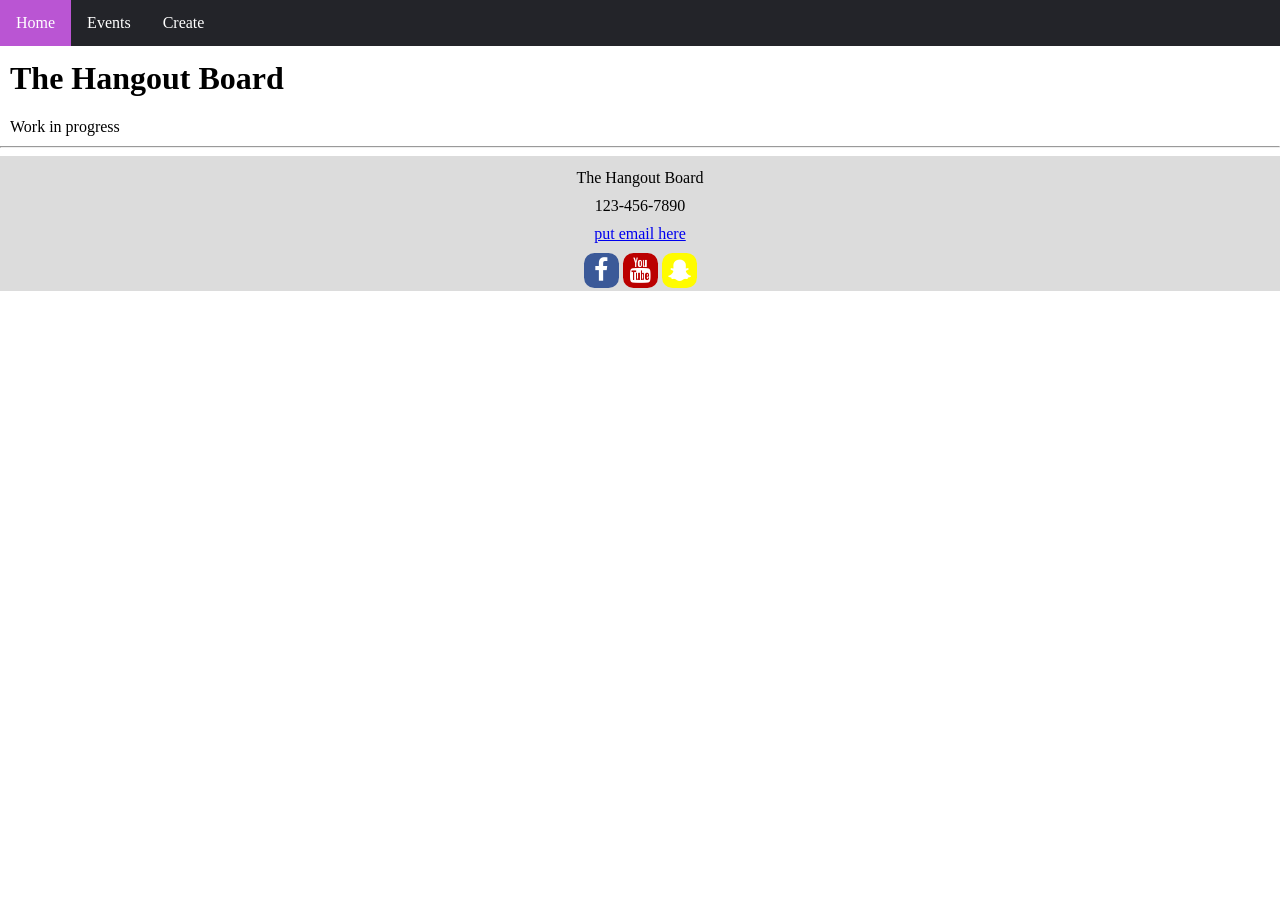
<file: index.html>
<!DOCTYPE html>
<link rel="stylesheet" href="https://cdnjs.cloudflare.com/ajax/libs/font-awesome/4.7.0/css/font-awesome.min.css">
<link rel="stylesheet" href="style.css">
<html>
<head>
	<title>The Hangout Board</title>
	<link rel="icon" type="image/x-icon" href="favicon.png">
</head>
<body>
	<ul>
		<li><a class="active" href="home.html">Home</a>
		<li><a href="events.html">Events</a>
		<li><a href="create.html">Create</a>
	</ul>
	<h1>The Hangout Board</h1>
	<p>Work in progress</p>
</body>
<hr>
<footer>

	<!--This works for opening Gmail in separate tab and having email prefilled
    	<a href="https://mail.google.com/mail/?view=cm&fs=1&to=someone@example.com&su=Hello%20World&body=This%	20is%20a%20test%20message." target="_blank" rel="noopener noreferrer">Gmail</a>
	-->

	<p>The Hangout Board</p>
	<p>123-456-7890</p>
	<p><a href="mailto:place email here">put email here</a></p>
	<a href="https://www.facebook.com/" class="fa fa-facebook" target="_blank" rel="noopener noreferrer"></a>
	<a href="https://www.youtube.com/" class="fa fa-youtube" target="_blank" rel="noopener noreferrer"></a>
	<a href="https://www.snapchat.com/" class="fa fa-snapchat-ghost" target="_blank" rel="noopener noreferrer"></a>
</footer>
</html>
</file>
<file: style.css>
/* #bb0000 = red, #fffc00 = yellow, #3B5998 = dark blue, #6D6968 = dark gray, #232429 = black, #BA55D3 = medium orchid, #DCDCDC = gainsboro gray */

.fa {
	padding: 5px;
	font-size: 25px;
	width: 25px;
	text-align: center;
	text-decoration: none;
	border-radius: 30%;
}

.fa:hover {
	opacity: 0.7;
}

.fa-youtube {
	background: #bb0000;
	color: white;
}

.fa-snapchat-ghost {
	background: #fffc00;
	color: white;
	text-shadow: -1px 0 black, 0 1px black, 1px 0 black, 0 -1 px black;
}

.fa-facebook {
	background: #3B5998;
	color: white;
}

body {
	margin: 0;
	padding: 0;
}

h1 {
	margin-top: 60px;
	margin-left: 10px;
}

h2, p {
	margin: 10px;
}

footer {
	text-align: center;
	padding: 3px;
	background-color: #DCDCDC;
	color: black;
}

ul {
	list-style-type: none;
	margin: 0;
	padding: 0;
	background-color: #232429;
	position: fixed;
	top: 0;
	display: flex;
	width: 100%;
}

ul li a {
	display: block;
	color: white;
	padding: 14px 16px;
	text-decoration: none;
}

ul li a:hover {
	background-color: #6D6968;
}

ul li a.active {
  background-color: #BA55D3;
}

.container {
  border: 2px solid #ccc;
  background-color: #eee;
  border-radius: 5px;
  padding: 16px;
  margin: 16px 0
}

.container::after {
  content: "";
  clear: both;
  display: table;
}

.container img {
  float: left;
  margin-right: 20px;
  border-radius: 50%;
}

.container span {
  font-size: 20px;
  margin-right: 15px;
}

@media (max-width: 500px) {
  .container {
      text-align: center;
  }
  .container img {
      margin: auto;
      float: none;
      display: block;
  }
}
</file>
